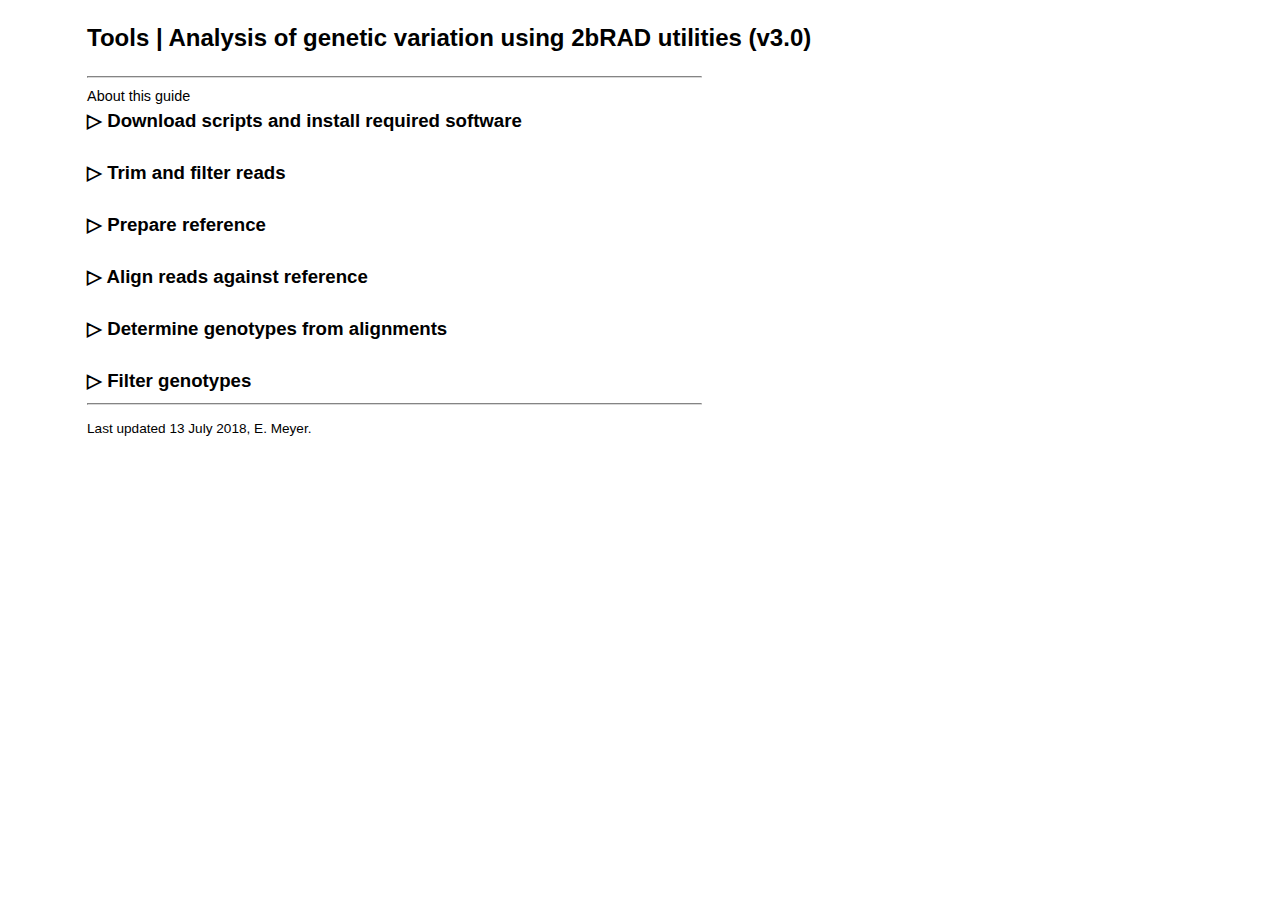
<file: index.html>
<!DOCTYPE html>
<html>
 <head>
 <title>User's Guide - 2bRAD utilities</title>
 <link rel="stylesheet" type="text/css" href="style/docs_style.css">
 <style type="text/css">
 .row { vertical-align: top; height:auto !important; }
 .list {display:none; }
 .show {display: none; }
 .hide:target + .show {display: inline; }
 .hide:target {display: none; }
 .hide:target ~ .list {display:inline; }
 @media print { .hide, .show { display: none; } }
 </style>
<h2>
 <a href="http://people.oregonstate.edu/~meyere/tools.html" title="Back to Tools page"
  style="text-decoration: none; color: black; margin-left: 2%;">Tools | </a>
 <a href="#top" title="Collapse all menus" style="text-decoration: none; color: black;">Analysis of genetic variation using 2bRAD utilities (v3.0)</a>
 </h2>
 <hr align="left" style="margin-left: 2%;">
 </head>

 <body>
  <div class="row" style="font-size: 90%;">
  <a href="#about" class="hide" id="about" style="text-decoration: none; color: black; margin-left: 2%">
   <span title="Click to expand">
   About this guide</span></a>
  <a href="#top" class="show" id="top" style="text-decoration: none; color: blue; margin-left: 2%">
   <span title="Click to collapse">
   About this guide</span></a>
   <div class="list">
   <p align="left" style="margin-left: 2%">This page outlines our standard pipeline for analysis of genetic variation using 2bRAD, a cost-effective and flexible
   sequencing-based approach for SNP genotyping. This guide covers the most recently updated version of the pipeline as of July 2018 (v3.0).<br><br>
   These tools are intended to be used on a high-performance computing cluster, and assume a basic knowledge of Linux and command-line
   tools. To analyze large numbers of samples in parallel, the user will probably want to (a) combine some of the
   following steps into shell scripts, and (b) submit each job to a job scheduler such as SGE. Since the details of
   those steps may vary from one cluster to another, we have left those details up to the end user.<br><br>
   Click on each header to expand or collapse that section.
   </p>
   </div>
  <br>
  </div>
  <div class="row">
  <a href="#install" class="hide" id="install" style="text-decoration: none; color: black; margin-left: 2%; font-size:14pt">
   <b><span title="Click to expand">
   &#9655 Download scripts and install required software</span></b></a>
  <a href="#top" class="show" id="top" style="text-decoration: none; color: blue; margin-left: 2%; font-size:14pt">
   <b><span title="Click to collapse">
   &#9665 Download scripts and install required software</span></b></a>
   <div class="list">
   <ul>
   <li><b>BioPerl</b></li>
    <p>Our scripts rely on BioPerl modules. First, check whether you need to install BioPerl. <br>
    <code>
    perl -MBio::SeqIO -e 0 <br>
    </code>
    If you get no feedback, BioPerl is available on your system. If you get an error message something like the following:<br>
    <code>
    Can't locate Bio/SeqIO.pm in @INC (@INC contains: /etc/perl /usr/local/lib/perl/5.14.2 ...    <br>
    </code>
    this indicates that you need to install BioPerl. <br><br>
    To install BioPerl, go to <a href="http://www.bioperl.org/wiki/Getting_BioPerl" title="Link to BioPerl website">the BioPerl Wiki</a> and follow the instructions given there. <br>
    </p>
   <li><b>Scripts</b></li>
   <p>Our scripts for 2bRAD analysis are hosted on GitHub. You'll want to download scripts from this repository:
   <ol>
    <li><a href="https://github.com/Eli-Meyer/2brad_utilities/" title="Link to GitHub repository">Scripts specifically for 2bRAD analysis.<a></li>
   </ol>
   <br>The best way to do this is to use the <i>git</i> tool. While this is undoubtedly the best and most widely-used platform<br>
   for sharing code, the git tool itself is not simple or intuitive. To learn about use of git, we recommend
   <a href="http://gitref.org/" title="Link to GitRef website">this resource</a>.<br>
   To download the above repositories onto your system, assuming <i>git</i> is available:<br>
   <code>git clone git://github.com/Eli-Meyer/2bRAD_utilities.git<br></code>
   Make sure you have execute permission to these scripts, and that they are in your path ($PATH).<br>
   </p>
   <li><b>bbduk.sh</b></li>
   <p>To check whether bbduk is installed on your system, run:<br>
   <code>which bbduk.sh</code><br>
   If you get no feedback, this indicates you need to install bbduk. Go to this
   <a href="https://sourceforge.net/projects/bbmap/" title="Link to bbmap website">link</a>
   and follow the instructions to unpack this collection of software, which requires Java version 6 or higher is installed on your system. <br>
   If you get feedback similar to this:<br>
   <code>/local/cluster/bbmap/bbduk.sh</code><br>
   This indicates bbduk is already installed and in your path. You can move on to the next step.<br>
   </p>
   <li><b>SHRiMP</b></li>
   <p>To check whether SHRiMP is installed on your system, run:<br>
   <code>which gmapper</code><br>
   If you get no feedback, this indicates you need to install SHRiMP. Go to this
   <a href="http://compbio.cs.toronto.edu/shrimp/" title="Link to SHRiMP website">link</a>
   and download and install SHRiMP according to the directions on that site.<br>
   If you get feedback similar to this:<br>
   <code>/local/cluster/SHRiMP/bin/gmapper</code><br>
   This indicates SHRiMP is already installed and in your path. You can move on to the next step.<br>
   </p>
   <li><b>CD-HIT</b></li>
   CD-HIT is software for clustering sequences, used in our pipeline for de novo analysis of species
   lacking a sequenced genome. To check for the software on your system, run:<br>
   <code>which cd-hit-est</code><br>
   If you get feedback similar to this, CD-HIT is available on your system:<br>
   <code>/local/cluster/cd-hit/cd-hit-est</code><br>
   If you get no feedback, you will need to download and install CD-HIT. Go to this
   <a href="http://weizhongli-lab.org/cd-hit/" title="Link to CD-HIT website">link</a> and follow the instructions on that site.<br>
   <br>
   <li><b>RAxML</b></li>
   RAxML is a maximum likelihood tool for phylogenetic analysis, used in our de novo analysis to
   differentiate between similar loci. To check for the software on your system, run:<br>
   <code>which raxmlHPC</code><br>
   If you get feedback similar to this, RAxML is available on your system:<br>
   <code>/local/cluster/RAxML/bin/raxmlHPC</code><br>
   If you get no feedback, you will need to download and install RAxML. Go to this
   <a href="http://sco.h-its.org/exelixis/web/software/raxml/cluster.html" title="Link to RAxML website">link</a> and follow the instructions on that site.<br>
   <li><b>BGC</b></li>
   BGC is the Bayesian Genotype Caller, a collection of programs developed by Maruki & Lynch (<a href="http://www.g3journal.org/content/7/5/1393.long">2017</a>).
   These programs need to be installed and available if the user wishes to use BGC during genotype calling (optional). <br>
   To check for the software on your system, run:<br>
   <code>which BGC</code><br>
   <code>which GFE</code><br>
   <code>which HGC</code><br>
   If you get feedback similar to this, BGC is available on your system:<br>
   <code>/local/cluster/BGC</code><br>
   If any of these programs are unavailable, you will need to download and install them. Download the source files:<br>
   <a href="http://www.g3journal.org/highwire/filestream/473133/field_highwire_adjunct_files/0/FileS1.zip">FileS1</a>
   <a href="http://www.g3journal.org/highwire/filestream/473133/field_highwire_adjunct_files/0/FileS3.zip">FileS3</a>
   <a href="http://www.g3journal.org/highwire/filestream/473133/field_highwire_adjunct_files/0/FileS5.zip">FileS5</a><br>
   Then unzip the files and compile each one into an executable program, as e.g.<br>
    <code>g++ HGC.cpp -o HGC -lm</code>
   <br>
   </ul>
   </div>
  </div>

  <div class="row"><br>
  <a href="#process" class="hide" id="process" style="text-decoration: none; color: black; margin-left: 2%; font-size:14pt">
   <span title="Click to expand">
   <b>&#9655 Trim and filter reads</b></span></a>
  <a href="#top" class="show" id="top" style="text-decoration: none; color: blue; margin-left: 2%; font-size:14pt">
   <span title="Click to collapse">
   <b>&#9665 Trim and filter reads</b></span></a>
   <div class="list">
   <ul>
   <li><b>Truncate</b></li>
   <p>Since AlfI produces uniform 36-bp restriction fragments, we first truncate sequences to keep only
   the inserts derived from these fragments. This can be accomplished by running:<br>
   <code>TruncateFastq.pl -i input.fastq -s 1 -e 36 -o output.fastq</code><br>
   to read "input.fastq", trim away the sequences after 36 bp, and write the output to a file called "output.fastq".<br>
   To read instructions for any of the scripts described here, run the script with no arguments. e.g. :<br>
   <code>TruncateFastq.pl</code><br>
   </p>

   <li><b>Quality Filter</b></li>
   <p>Next, we exclude low quality reads that might introduce errors in genotyping. The choice of thresholds is
   somewhat arbitrary and ultimately up to the user. For an example using reasonable default settings, run:<br>
   <code>QualFilterFastq.pl -i input.fastq -m 20 -x 5 -o output.fastq</code><br>
   to remove any reads from "input.fastq" having more than 5 bases with quality scores lower than 20, and write
   the output to a file named "output.fastq".<br>
   </p>
   <li><b>Adaptor filter</b></li>
   <p>
   Finally, the most computationally intensive task. The artificial DNA sequences introduced during
   library preparation may occupy unknown portions of the read (including the entire read). Removing
   these is probably the most important task in read processing, and certainly the most
   computationally intensive. To make the whole pipeline easier to run in parallel, we've recently
   switched from the old version (AdaptorFilterFastq.pl) to a newer kmer-based tool
   called <a href="http://jgi.doe.gov/data-and-tools/bbtools/bb-tools-user-guide/bbduk-guide"
   title="Documentation for BBDUK">BBDUK<a/>. </br>

   This has superior performance in all respects to the old process and most importantly, can be run
   directly on large sequence datasets without lots of tedious parallelizing.<br><br>

   To run this tool on a set of reads called input.fastq, to eliminate any reads sharing at least
   one 12-mer with sequences in adaptors.fasta, we can run:<br>
   <code>bbduk.sh in=hrf.fastq ref=adaptors.fasta k=12 stats=stats.txt out=clean.fastq</code><br>
   to remove any reads in "input.fastq" having valid alignments (at least one 12-bp kmer match)
   to sequences in "adaptors.fasta", and write the output (sequences passing the filter) to "output.fastq".<br>
   </ul>
   </div>
  </div>

  <div class="row"><br>
  <a href="#reference" class="hide" id="reference" style="text-decoration: none; color: black; margin-left: 2%; font-size:14pt">
   <span title="Click to expand">
   <b>&#9655 Prepare reference</b></span></a>
  <a href="#top" class="show" id="top" style="text-decoration: none; color: blue; margin-left: 2%; font-size:14pt">
   <span title="Click to collapse">
   <b>&#9665 Prepare reference</b></span></a>
   <div class="list">
   <ul>
   <li><b>(Option 1) Extract AlfI sites from the genome assembly</b></li>
   For systems with a sequenced genome, this step is relatively straightforward. The AlfI sites (restriction fragments)
   are extracted from the genome assembly, as:<br>
   <code>ExtractSites.pl -i assembly.fasta -e AlfI -o output.fasta</code><br>
   This will produce a FASTA formatted reference containing all the AlfI sites in the target genome. The output will
   serve as your reference for all downstream analysis.<br>
   <li><b>(Option 2) Produce a de novo reference by clustering reads</b></li>
   Alternatively, for species lacking a sequenced genome, the reference is produced <i>de novo</i> by clustering reads.
   This can be accomplished using the BuildCDR.pl script. First, combine subsets of trimmed and filtered reads from
   all (or a representative subset) of your samples to produce a combined dataset of 10-20 million reads. This can
   be easily accomplished using <i>head</i> as:<br>
   <code>head -n 4000000 file1.fastq >> combined.fastq<br></code>
   <code>head -n 4000000 file2.fastq >> combined.fastq<br></code>
   <code>...<br></code>
   <code>head -n 4000000 fileN.fastq >> combined.fastq<br></code>
   Next, constrcut a <i>de novo</i> reference by clustering these reads, using the BuildRef.pl script as:<br>
   <code>BuildRef.pl -i combined.fastq -o reference.fasta</code><br>
   This example produces a FASTA file called "reference.fasta" that will serve as your reference for all downstream analysis.<br>
   </p></ul>
   </div>
  </div>

  <div class="row"><br>
  <a href="#align" class="hide" id="align" style="text-decoration: none; color: black; margin-left: 2%; font-size:14pt">
   <span title="Click to expand">
   <b>&#9655 Align reads against reference</b></span></a>
  <a href="#top" class="show" id="top" style="text-decoration: none; color: blue; margin-left: 2%; font-size:14pt">
   <span title="Click to collapse">
   <b>&#9665 Align reads against reference</b></span></a>
   <div class="list">
   <ul>
   <li><b>Align reads to reference</b></li>
   <p>We recommend the SHRiMP software package, which is both faster and more sensitive in our testing than
   any other mapping software currently available. However, in principle another mapping program can be substituted
   at this step, as long as the output is in SAM format and includes positive alignment scores in the "AS:" field.
   To use SHRiMP, run the <i>gmapper</i> tool, as:<br>
   <code>gmapper --qv-offset 33 -Q --strata -o 3 -N 1 reads.fastq reference.fasta >gmapper.sam</code><br>
   In this example, a set of trimmed and filtered reads ("reads.fastq") is mapped against a reference sequence ("reference.fasta")
   using a single thread (processor). The raw alignments are written to a file called "gmapper.sam". <br>
   <li><b>Filter alignments</b></li>
   The raw alignments may include weak and ambiguous alignments (i.e. cases where a single read matches equally well
   to two or more regions of the genome). To remove these:<br>
   <code>SAMFilter.pl -i gmapper.sam -m 32 -o filtered.sam</code><br>
   In this example, we chose to exclude any alignments having fewer than 32 matching bp. Ambiguous matches are also eliminated 
   by default. The alignments passing this filter are written to an output file called "filtered.sam".<br>
   </ul>
   </div>
  </div>

  <div class="row"><br>
  <a href="#genotype" class="hide" id="genotype" style="text-decoration: none; color: black; margin-left: 2%; font-size:14pt">
   <span title="Click to expand">
   <b>&#9655 Determine genotypes from alignments</b></span></a>
  <a href="#top" class="show" id="top" style="text-decoration: none; color: blue; margin-left: 2%; font-size:14pt">
   <span title="Click to collapse">
   <b>&#9665 Determine genotypes from alignments</b></span></a>
   <div class="list">
   <ul>

   <li><b>Count nucleotide frequencies</b></li>
   <p>First, we parse the alignments to record the nucleotides observed at each position in each reference sequence.
   This can be accomplished using the SAMBaseCounts.pl script, as:<br>
   <code>SAMBaseCounts.pl -i filtered.sam -r reference.fasta -5 -o base_counts.tab</code><br>
   <p>In this example, the reference is "reference.fasta", the alignments to be parsed are in "filtered.sam",
   and we've chosen a minimum coverage of 5 (i.e. loci covered by < 5 reads will be ignored). The output is
   written to a tab-delimited text file called "base_counts.tab".</p>

   <li><b>Combine base counts from multiple samples prior to calling genotypes</b></li>
   <p>Because some of the genotyping methods require population information, we combine the nucleotide counts prior to 
   determining genotypes. This can be accomplished using the script CombineBaseCounts.pl, as:<br>
   <code>CombineBaseCounts.pl sample1/genotypes.tab sample2/genotypes.tab ... sampleN/genotypes.tab >combined.tab</code><br>
   In this example, we are combining files called "genotypes.tab", for each sample ("sample1", "sample2", etc.
   up to sampleN). Depending on your sample names and directory structure, this may be easily accomplished with wildcards:<br>
   <code>CombineBaseCounts.pl sample*/genotypes.tab >combined.tab</code><br>
   The output is written to a file named "combined.tab".<br>
    
   <li><b>Determine genotypes from nucleotide frequencies</b></li>
   <p>Finally, we determine genotype at each position in each sample, based on nucleotide frequencies in that sample and in the
   population. Our script CallGenotypes.pl includes several options:
   <ul>
    <li>Nucleotide frequencies (-m nf). This method is the default. These simple rules for genotyping were originally described in the 
    2bRAD method paper (Wang et al. 2012), and have been repeatedly validated. This approach operates directly on allele counts:
    <ul>
     <li>If one allele accounts for ≥99% of read depth, the genotype is called homozygous for that allele</li>
     <li>If a second allele accounts for ≥25% of read depth, the genotype is called heterozygous</li>
     <li>If a second allele is present at >1% and <25%, or if total depth is below a chosen threshold, or if a third allele is present
         at more than 1% of read depth, then the genotype is not called. </li>
    </ul>
    </li>
    <li>Population genotype frequencies (-m pgf). In this simple addition to the original nucleotide frequency rules, frequencies of 
     each genotype are first compared across the population to identify the valid alleles to be expected in each sample. This allows 
     identification of additional heterozygous genotypes where the expected minor allele (based on population genotype frequencies) 
     occurs at a lower frequency threshold (default: ≥5%).
    </li>
    <li>Bayesian Genotype Caller (-m bgc). This option calls software developed by Maruki & Lynch (2017) [doi: 10.1534/g3.117.039008]. 
     The software implements maximum-likelihood (ML) methods for calling genotypes from high-throughput sequencing data. 
     Population-level information on genotype frequencies and error rates (pre-estimated by an ML method) is incorporated in 
     genotyping decisions. 
     <ul>
      <li>Using the GFE program, ML estimates are obtained for the allele frequencies, error rates, and disequilibrium/inbreeding 
       coefficients. From these, the program also estimates genotype frequencies in the population.
      </li>
      <li>Using the BGC and HGC programs for low and high coverage loci respectively, genotypes are determined at each locus in each 
       sample, based on nucleotide counts and incorporating the genotype-frequency and sequencing-error rate estimates predetermined by 
       an ML genotype frequency estimator (GFE). 
      </li>
      </ul>
      </li>
    </ul>
   Run the script with no arguments to learn the options:<br>
    <code>CallGenotypes.pl</code><br>
   Then run the script with appropriate settings as e.g.:<br>
    <code>CallGenotypes.pl -i combined.tab -o genotypes.tab -c 10</code><br>
    </ul>
   </div>
  </div>

  <div class="row"><br>
  <a href="#filter" class="hide" id="filter" style="text-decoration: none; color: black; margin-left: 2%; font-size:14pt">
   <span title="Click to expand">
   <b>&#9655 Filter genotypes</b></span></a>
  <a href="#top" class="show" id="top" style="text-decoration: none; color: blue; margin-left: 2%; font-size:14pt">
   <span title="Click to collapse">
   <b>&#9665 Filter genotypes</b></span></a>
   <div class="list">
   <ul>

   <li><b>Filter to select polymorphic loci (SNPs)</b></li>
   <p>Typically we are only interested in polymorphic loci (SNPs). We apply this filter first, since most
   loci are monomorphic and excluding them  will greatly reduce file sizes. This is accomplished by running
   the following script:<br>
   <code>PolyFilter.pl -i combined.tab -n 2 -p y -o snps.tab</code><br>
   In this example, we selected all loci at which 2 or more genotypes were observed, writing them to a file called "snps.tab".
   The choice of "y" for the print option indicates that we want the script to write the selected loci to
   a file. Choosing "n" instead (the default) would only report the number of loci passing the filter, without writing those
   genotypes to output.<br>
   Note that this script can also be used to filter out loci at which the minor allele is only present in a small number of
   individuals (e.g. alleles found in only a single individual). See the -v and -s options for more details.
    </p>

   <li><b>Filter to exclude low-coverage samples</b></li>
   <p>If a few samples are sequenced at lower depth than the others, they increase the total amount of missing data
   with little benefit. This script excludes samples for which too few genotypes were determined. Run the following:<br>
   <code>LowcovSampleFilter.pl -i snps.tab -n 1000</code><br>
   In this example, we have chosen to count the number of samples for which at least 1000 loci were genotyped. It's
   generally a good idea to first explore a variety of thresholds, to evaluate whether there are a few samples with
   substantially more missing data than others. e.g. if gradually increasing the thresholds eliminates a small number
   of samples at a low threshold, then no further samples are eliminated as the threshold continues to increase, this
   indicates a few samples are contributing disproportionately more to the overall missing data and should be excluded.
   Once you've determined the threshold that best balances sample numbers and missing data, extract those loci as e.g.:<br>
   <code>LowcovSampleFilter.pl -i snps.tab -n 2200 -p y -o samplefiltered.tab</code><br>
   (In this example, we've chosen to write all samples with at least 2200 SNPs genotyped to a file named
   "samplefiltered.tab")<br></p>

   <li><b>Filter to exclude low-coverage loci</b></li>
   <p>While the previous step excluded samples (columns) genotyped in too few loci, this step excludes loci (rows)
   genotyped in too few samples to be informative. This is accomplished as:<br>
   <code>MDFilter.pl -i samplefiltered.tab -n 40</code><br>
   Again, its useful to first explore the effects of a variety of thresholds to identify a threshold that achieves
   a good balance between the number of loci and the proportion of missing data. Once you've identified a threshold,
   run the following:<br>
   <code>MDFilter.pl -i samplefiltered.tab -n 45 -p y -o mdfiltered.tab</code><br>
   In this example, we've chosen to write all loci genotyped in at least 45 samples to a file named "mdfiltered.tab".<br>
   </p>

   <li><b>Filter to exclude repetitive sites</b></li>
   <p>Repetitive sequences can introduce error into any sequencing-based genotyping method, including 2bRAD. Since
   reads cannot be uniquely assigned to one of these loci over the others, this is less of a problem for systems with
   a sequenced genome (the unique mapping requirement effectively removes these loci when filtering alignments). For
   <i>de novo</i> analysis, or systems with imperfect genome assemblies, it can be useful to explicitly filter out these
   sites at this stage. <br>
   The independent accumulation of SNPs at multiple loci, and their subsequent mapping back to a single reference sequence,
   can be expected to produce sites with unusually high numbers of SNPs. These are excluded to guard against errors
   resulting from repetitive sites. This is accomplished as:<br>
   <code>RepTagFilter.pl -i mdfiltered.tab -n 2</code><br>
   In this example, we've chosen to count the number of sites bearing no more than 2 SNPs. Once you've determined
   which threshold to use, you can write the results to a file as:<br>
   <code>RepTagFilter.pl -i mdfiltered.tab -n 2 -p y -o nr.tab</code><br>
   </p>

   <li><b>Select one SNP per tag</b></li>
   <p>Since multiple SNPs on a single tag (AlfI restriction site) are unlikely to be separated by recombination,
   they can usually be expected to segregate as a single locus. For many analyses its appropriate to remove these
   redundant SNPs prior to analysis. This can be accomplished as:<br>
   <code>OneSNPPerTag.pl -i nr.tab -p y -o selected_snps.tab</code><br>
   For any sites having multiple SNPs, this script selects the SNP with the least missing data and write the output
   to a file; in this example, named "selected_snps.tab".
   <br><br>This output constitutes the endpoint of the standard 2bRAD analysis pipeline. The next steps depend on the study
   and the biological question, and are up to the end user. This output file is simple, tab-delimited text that can
   be easily read in commonly used software e.g. R or Microsoft Excel.</p>
   </ul>
   </div>
  </div>

 <hr align="left" style="margin-left: 2%;">
  <p style="margin-left: 2%; font-size: 85%;">Last updated 13 July 2018, E. Meyer.</p>

 </body>
</html>
</file>
<file: style/docs_style.css>
header {
        text-decoration: none;
}
hr {
        width: 460pt;
        align: left;
        color: #D8D8D8 ;
        bg-color: #D8D8D8 ;
        border-color: #D8D8D8 ;
}

body {
  background: #FFFFFF;
  color: black;
  padding: 0;
  margin: 0;
  font-family: "Arial";
  font-weight: normal;
  font-style: normal;
  line-height: 1.5;
  position: relative;
  cursor: default;
  margin-left: 5%;
  margin-right: 5%; }


 .show {
        text-decoration: none;
        color: black;
        margin-left: 2%;
        }

 .hide {
        text-decoration: none;
        color: black;
        margin-left: 2%;
        }

 .row { vertical-align: top; height:auto !important; }
 .list {display:none; }
 .show {display: none; }
 .hide:target + .show {display: inline; }
 .hide:target {display: none; }
 .hide:target ~ .list {display:inline; }
 @media print { .hide, .show { display: none; } }

code {
    background-color: #E1E1E1;
    margin-left: 2%;
    line-height: 1.5;
    padding: 4pt 4pt 4pt 4pt;
}
</file>
